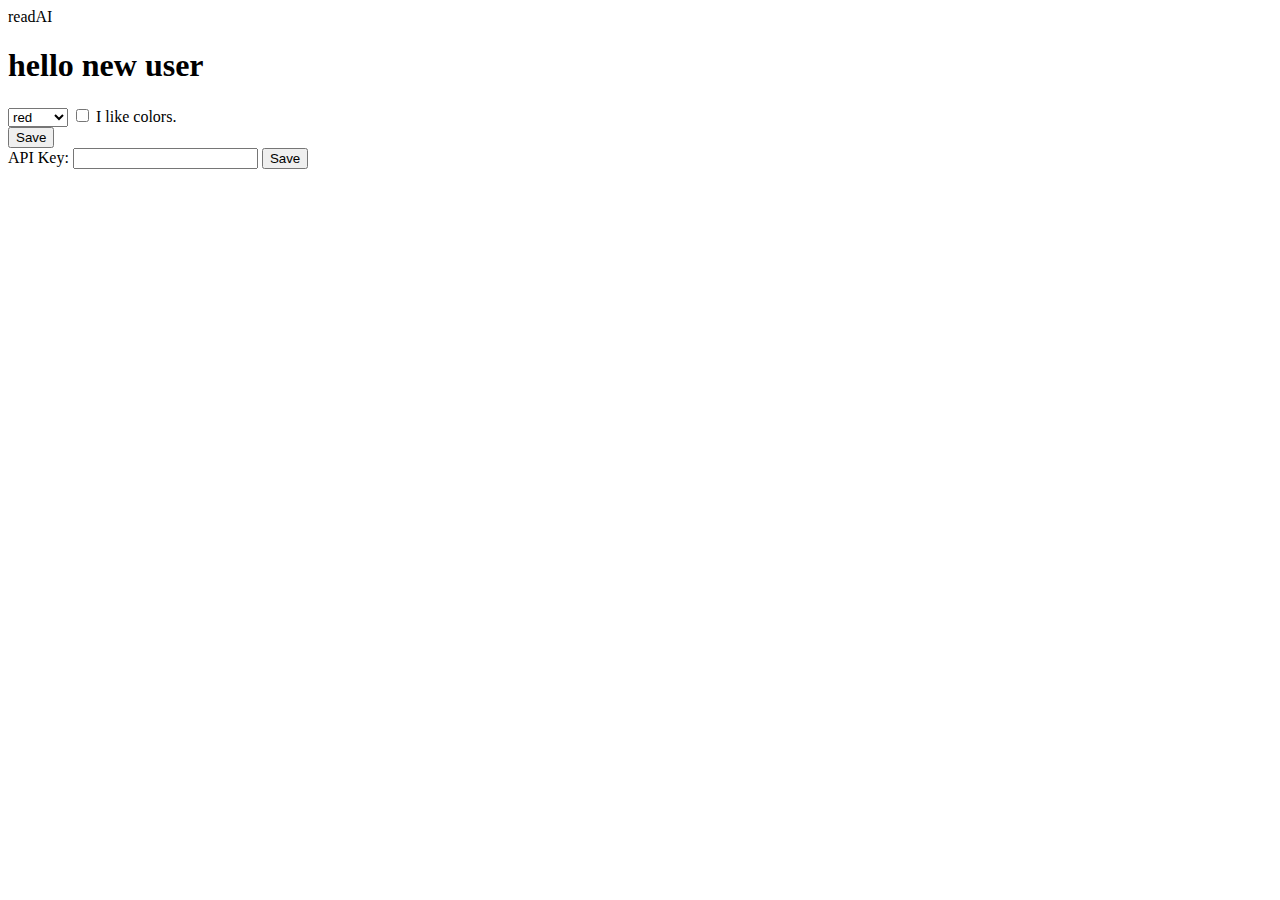
<file: options.html>
<!DOCTYPE html>
<html>
    <head>readAI</head>
    <body>
        <h1>hello new user</h1>
        <select id="color">
            <option value="red">red</option>
            <option value="green">green</option>
            <option value="blue">blue</option>
            <option value="yellow">yellow</option>
        </select>
        <label>
            <input type="checkbox" id="like" />
            I like colors.
        </label>
      
        <div id="status"></div>
        <button id="save">Save</button>
        <script src="options.js"></script>
        

        <form>
            <label>
              API Key: 
              <input type="text" id="apiKey">
            </label>
            <button type="submit">Save</button>
          </form>	
          <div id="status"></div>
      
          <!--Load the script containing the save logic-->
          <script src="options.js"></script>

    </body>
    
</html>
</file>
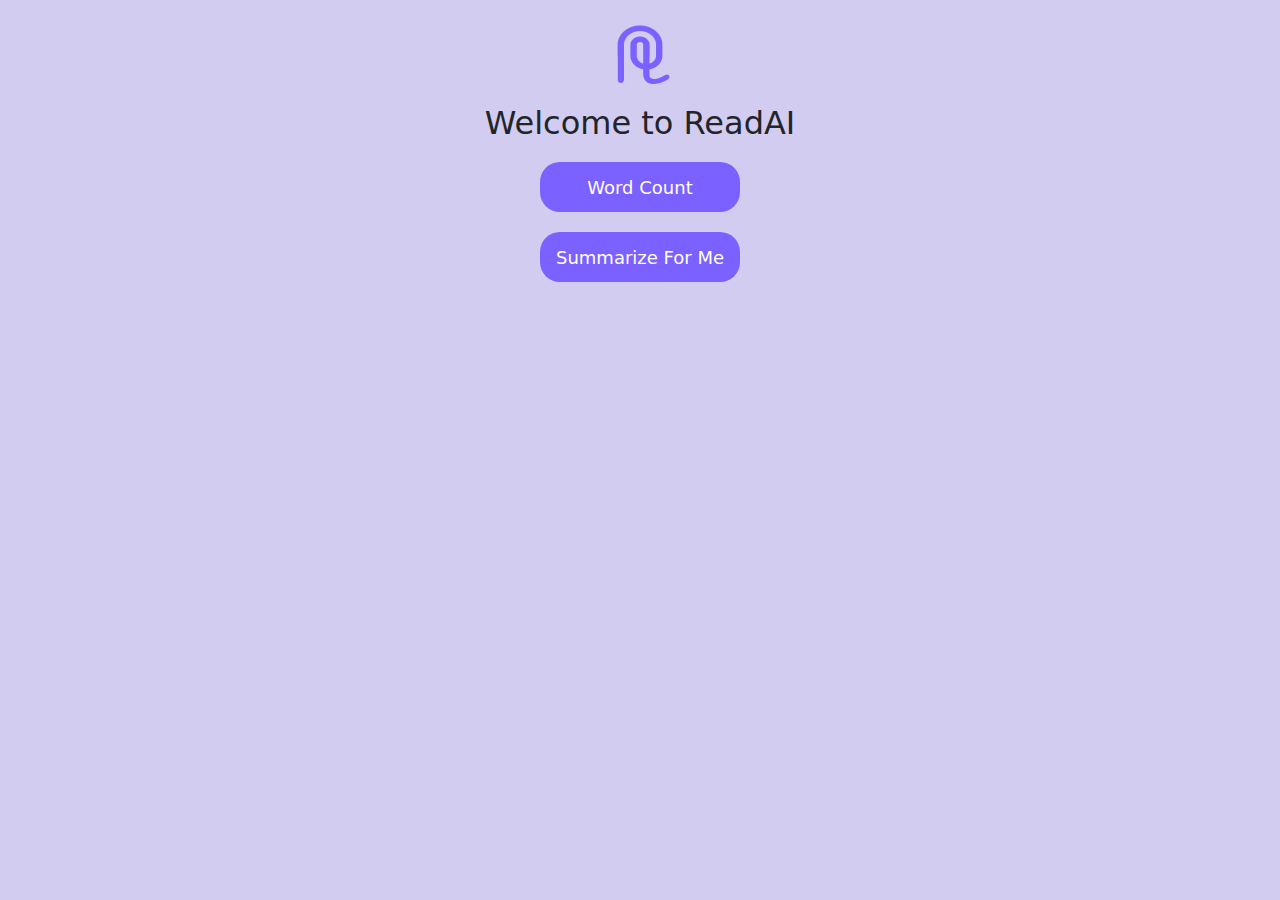
<file: popup.html>
<!DOCTYPE html>
<html>
    <head>
        <title>ReadAI</title>
        <meta charset="utf-8">
        <link href="https://cdn.jsdelivr.net/npm/bootstrap@5.1.3/dist/css/bootstrap.min.css" rel="stylesheet">
        <link href="style.css" rel="stylesheet" href="text/css" />
    </head>
    <body>
        <div class="container mt-3" style="width: 450px;">
            <img class="button_icon" src="images/128ai.png">
            <h2 class="text-center">Welcome to ReadAI</h2>
            
        </div>
        <div class="options_div" style="text-align: center;" >
            <button class="option_button" id="mybutton">Word Count</button>
            <button class="option_button" id="summarizebutton">Summarize For Me</button>
        </div>
    </body>
    <script src="popup.js"></script>
</html>
</file>
